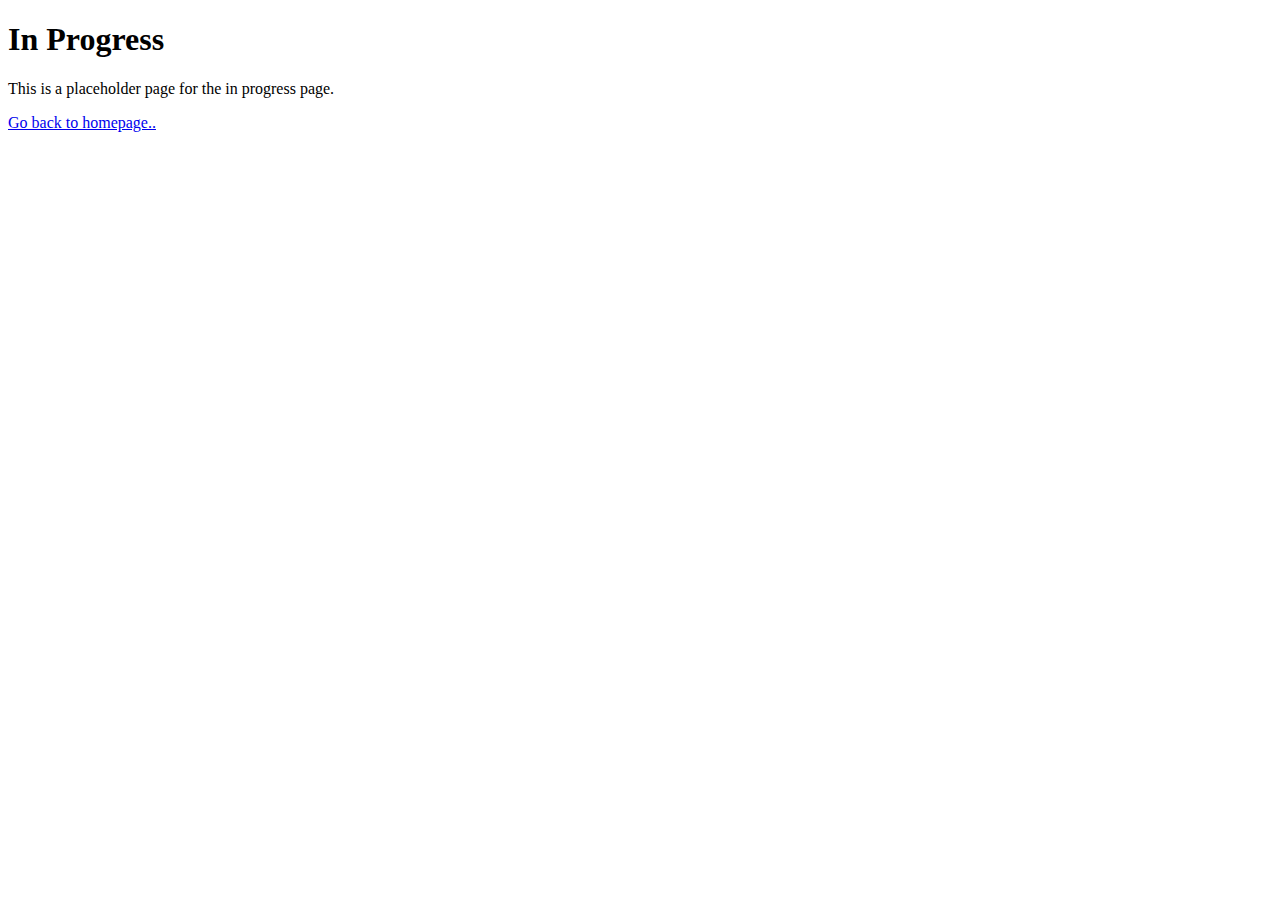
<file: inprogress.html>
<!DOCTYPE html>
<html>
<head>
    <meta charset="utf-8">
    <title>In Progress</title>
    <style>
        .navbar{
          display: flex;
          justify-content: space-evenly;
          list-style-type: none;
          border: 1px solid black;
        }

        .navbar li{
          border: 1px solid black;
          font-size: 50px;
          background-color: blue;

        }

        .navbar li a {
          color: white;
        }

        .navbar li :hover{
          border: 1px solid white;
          font-size: 50px;
          background-color: lightgray;
          color: teal;
        }

    </style>
</head>
<body>
    
    <h1>In Progress</h1>
    <p>This is a placeholder page for the in progress page.</p>
    <a href="index.html"> Go back to homepage..</a>

</body>
</html>
</file>
